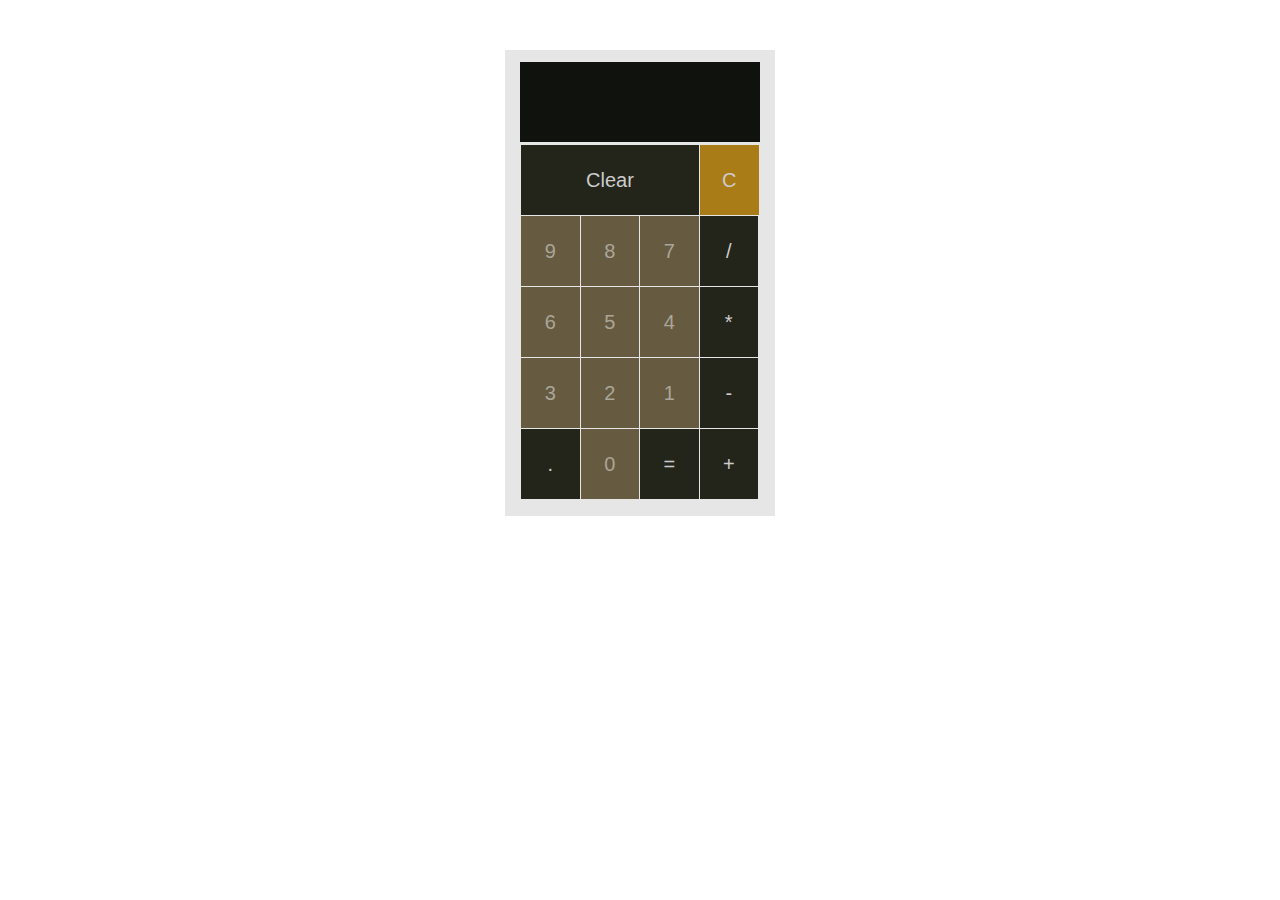
<file: calculator/index.html>
<!DOCTYPE html>
<html lang="en">
<head>
	<meta charset="utf-8">
	<link rel="stylesheet" href="../bootstrap/css/bootstrap.css"/>
	<link rel="stylesheet" href="calculator.css"/>
</head>
<body>
<div class="container">
<div class="output" id="demo">
</div>
<div class="buttons">
<div class="row">
<div class="btn-group">
<button type="button" onclick="clrScr(7)" class="btn btn-default wid3 op">Clear</button>
<button type="button" onclick="clrOne()" class="btn btn-default wid1 c">C</button>
</div>
</div>
<div class="row">
<div class="btn-group">
<button type="button" onclick="myFunction(9)" class="btn btn-default wid1 num">9</button>
<button type="button" onclick="myFunction(8)" class="btn btn-default wid1 num">8</button>
<button type="button" onclick="myFunction(7)" class="btn btn-default wid1 num">7</button>
<button type="button" onclick="myFunction('/')" class="btn btn-default wid1 op">/</button>
</div>
</div>
<div class="row">
<div class="btn-group">
<button type="button" onclick="myFunction(6)" class="btn btn-default wid1 num">6</button>
<button type="button" onclick="myFunction(5)" class="btn btn-default wid1 num">5</button>
<button type="button" onclick="myFunction(4)" class="btn btn-default wid1 num">4</button>
<button type="button" onclick="myFunction('*')" class="btn btn-default wid1 op">*</button>
</div>
</div>
<div class="row">
<div class="btn-group">
<button type="button" onclick="myFunction(3)" class="btn btn-default wid1 num">3</button>
<button type="button" onclick="myFunction(2)" class="btn btn-default wid1 num">2</button>
<button type="button" onclick="myFunction(1)" class="btn btn-default wid1 num">1</button>
<button type="button" onclick="myFunction('-')" class="btn btn-default wid1 op">-</button>
</div>
</div>
<div class="row">
<div class="btn-group">
<button type="button" onclick="myFunction('.')" class="btn btn-default wid1 op">.</button>
<button type="button" onclick="myFunction(0)" class="btn btn-default wid1 num">0</button>
<button type="button" onclick="myResult()" class="btn btn-default wid1 op">=</button>
<button type="button" onclick="myFunction('+')" class="btn btn-default wid1 op">+</button>
</div>
</div>
</div>
</div>
</body>
<script>
var eq=new Array();
var i=0;
function myFunction(value)
{
	if(i==0){
	
		document.getElementById("demo").innerHTML=value;
		eq.push(value);
	}
	else {
		if(eq.length<13){
	document.getElementById("demo").innerHTML = document.getElementById("demo").innerHTML+value;
	eq.push(value);
   }
   else{
   	document.getElementById("demo").innerHTML=document.getElementById("demo").innerHTML;
   }
   }
   i++;
}

function myResult(){
	while(eq.length!=0){
		eq.pop();
	}
	try{
	var value=(eval(document.getElementById("demo").innerHTML)).toString();
	var n=value.split("");
	var res="";
	for(var x=0;x<13;x++){
		if(!isFinite(n[x] && n[x]!='.')) break;
        res=res+n[x];
        eq.push(n[x]);
	}
   }
    catch(e){
    	document.getElementById("demo").innerHTML="d";
    }
	i=0;
	document.getElementById("demo").innerHTML=res;
} 
function clrScr(value){
	document.getElementById("demo").innerHTML=" ";
	i=0;
	while(eq.length!=0){
		eq.pop();
	}	
}
function clrOne(){
	eq.pop();
	var value="";
	var x=0;
	while(x<eq.length){
		value=value+eq[x];
		x++;
	}
	document.getElementById("demo").innerHTML=value;
	i=eq.length;
}
</script>


</html>
</file>
<file: calculator/calculator.css>
.container{
	width:270px;
	height:466px;
	background-color:rgb(230,230,230);
	margin-top:50px;
	padding-top:12px;
}

.row{
	padding-left:15px;
	padding-right:15px;
	height:20%;
}
.output{
	height:80px;
	background-color:rgb(16,18,13);
	text-align:right;
	padding-right:5px;
	color:white;
	font-size:30px;
	padding-top:40px;
	overflow:hidden;
}
.btn-group{
	width:100%;
	height:100%;
}
 .wid3{
	width:180px;
	height:100%;
	 color: #ccc;
  background-color: rgb(31,32,26);
  border-color: #3498db;
}
 .wid1{
	width:60.5px;
	height:100%;
}
.buttons{
 height:357px;
 padding-top:2px;
 padding-bottom:0px;
 background-color:rgb(230,230,230);
	}
	.btn{
		border-radius:0px;
		font-size:20px;
		border-bottom:0px;
		font-family:"HelveticaNeueLT Std Cn",Helvetica,sans-serif;
	}
 .op{
	 color: #ccc;
  background-color: rgb(35,37,26);
  border-color: rgb(230,230,230);
}
.num{
	 color: rgba(218,218,213,0.6);
  background-color: rgb(102,91,65);
  border-color:rgb(230,230,230);
}
.c{
	 color: #ccc;
  background-color: rgb(170,124,24);
  border-color: rgb(230,230,230);
}
.btn-default:hover,
.open .dropdown-toggle.btn-default {
  color: #fff;
  background-color: #3498db;
  border-color: rgb(230,230,230);
}
.op:focus{
	 color: #ccc;
  background-color: rgb(35,37,26);

  border-color: rgb(230,230,230);
}
.num:focus {
	 color: #ccc;
  background-color: rgb(102,91,65);
  border-color: rgb(230,230,230);
}
</file>
